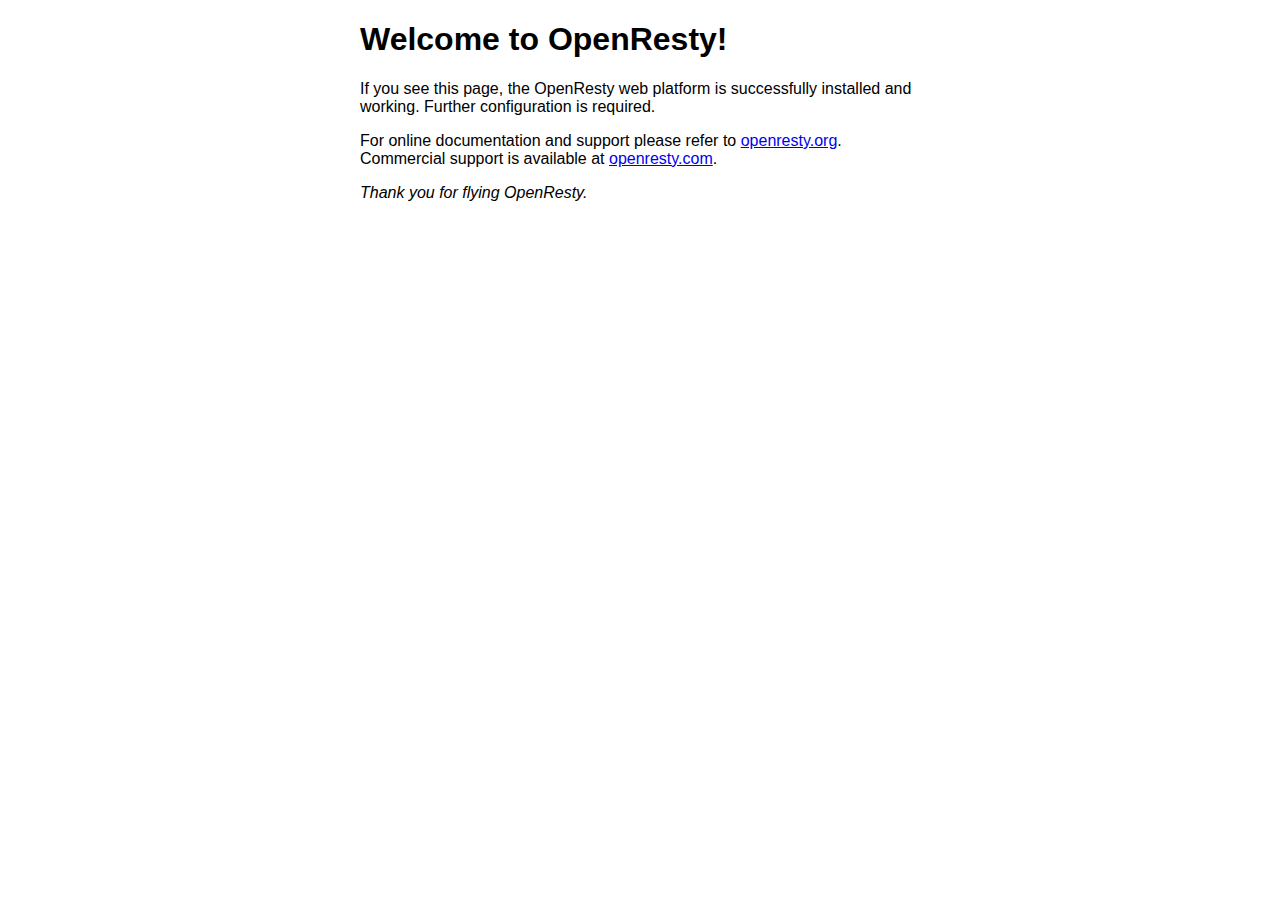
<file: html/index.html>
<!DOCTYPE html>
<html>
<head>
<title>Welcome to OpenResty!</title>
<style>
    body {
        width: 35em;
        margin: 0 auto;
        font-family: Tahoma, Verdana, Arial, sans-serif;
    }
</style>
</head>
<body>
<h1>Welcome to OpenResty!</h1>
<p>If you see this page, the OpenResty web platform is successfully installed and
working. Further configuration is required.</p>

<p>For online documentation and support please refer to
<a href="https://openresty.org/">openresty.org</a>.<br/>
Commercial support is available at
<a href="https://openresty.com/">openresty.com</a>.</p>

<p><em>Thank you for flying OpenResty.</em></p>
</body>
</html>
</file>
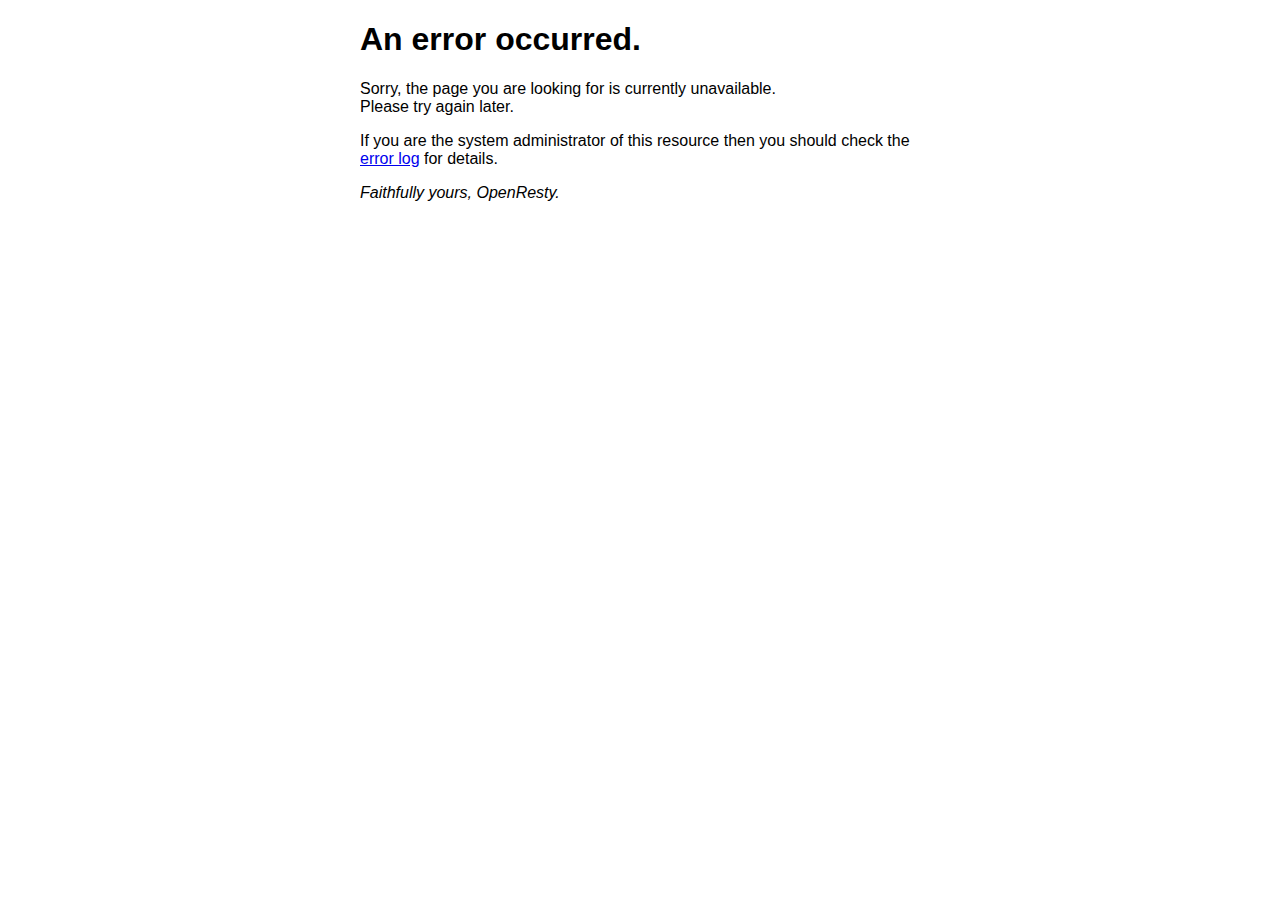
<file: html/50x.html>
<!DOCTYPE html>
<html>
<head>
<title>Error</title>
<style>
    body {
        width: 35em;
        margin: 0 auto;
        font-family: Tahoma, Verdana, Arial, sans-serif;
    }
</style>
</head>
<body>
<h1>An error occurred.</h1>
<p>Sorry, the page you are looking for is currently unavailable.<br/>
Please try again later.</p>
<p>If you are the system administrator of this resource then you should check
the <a href="http://nginx.org/r/error_log">error log</a> for details.</p>
<p><em>Faithfully yours, OpenResty.</em></p>
</body>
</html>
</file>
